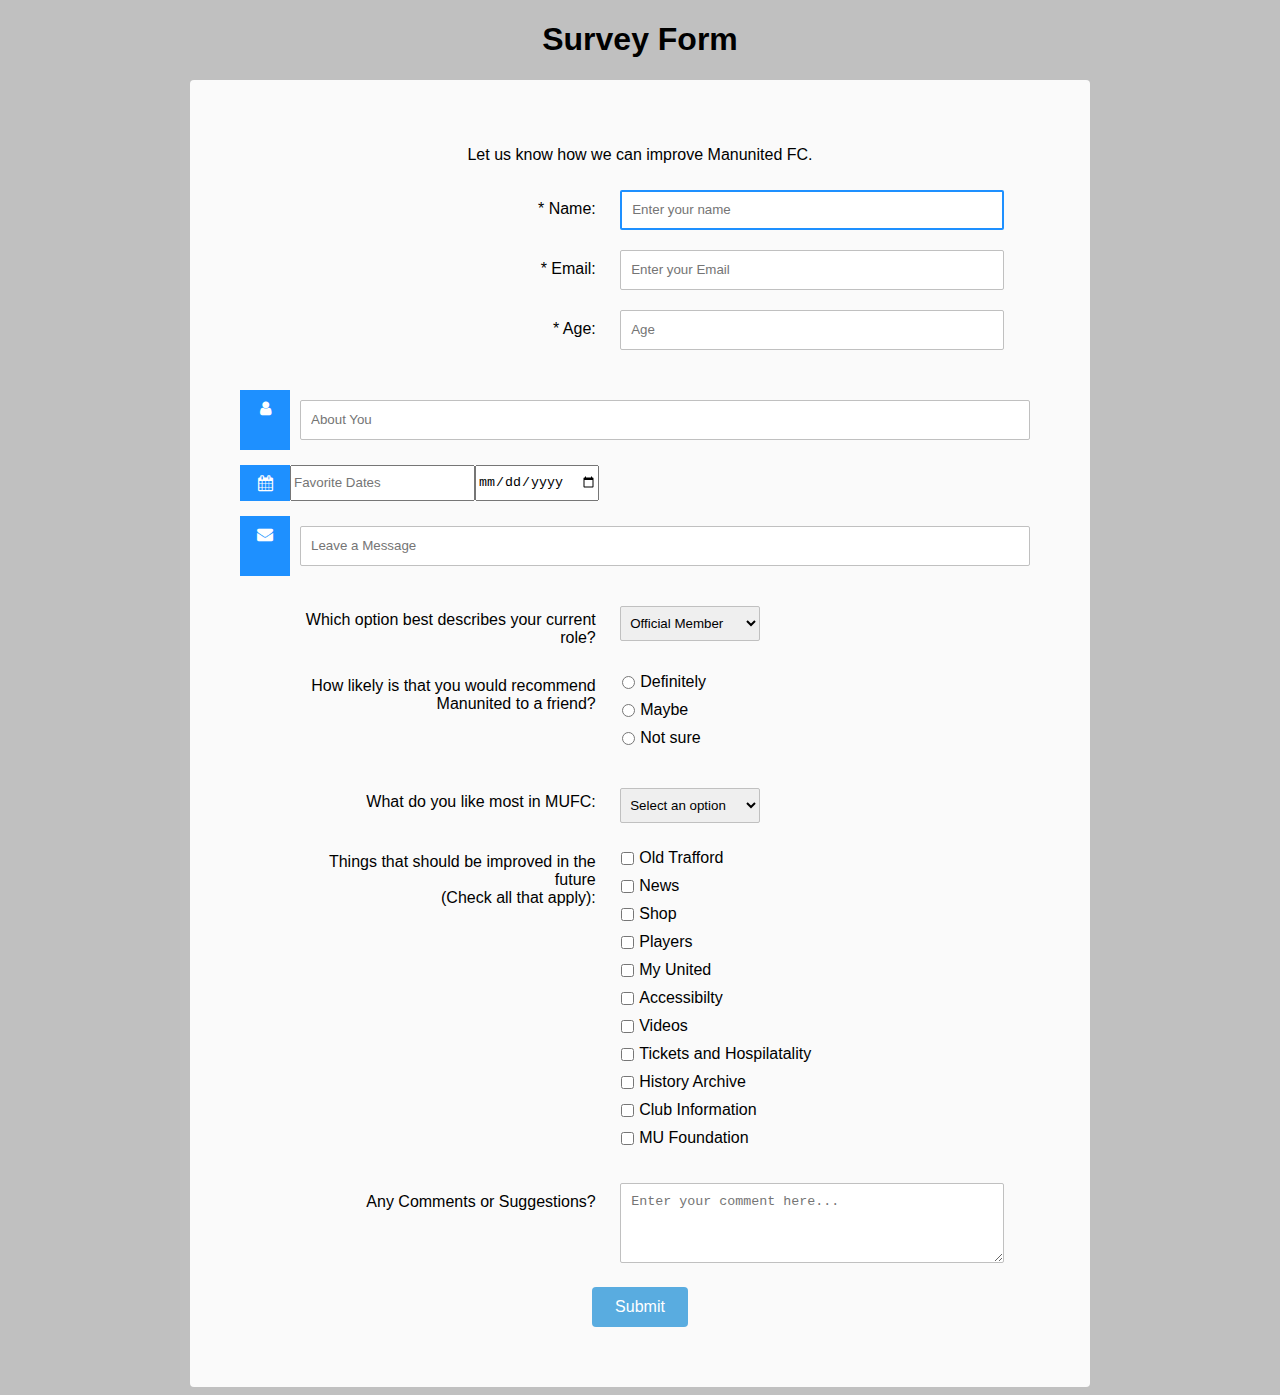
<file: view/surveyform.html>
<!DOCTYPE html>
<html>
<html lang="en">
<head>
<meta charset="UTF-8">
<meta name ="viewport" content="width=device-width,initial-scale=1.0">
<title>Survey Form |By Karo </title>
<link rel="stylesheet" href="../public/stylesheet/surveyform.css">
</head><h1 id="title">Survey Form</h1>
<div id="form-outer">
  <p id="description">Let us know how we can improve Manunited FC.
  </p>
    <form id="survey-form" method="GET" action="https://crossorigin.me/https://freecodecamp.com">
     <div class="rowTab">
      <div class="labels">
        <label id="name-label" for="name">* 
       Name: </label>
      </div>
      <meta name="viewport" content="width=device-width, initial-scale=1">

<link rel="stylesheet" href="https://cdnjs.cloudflare.com/ajax/libs/font-awesome/4.7.0/css/font-awesome.min.css">

<form action="/action_page.php" style="max-width:500px;margin:auto">
  

      <div class="rightTab">
        <input autofocus type="text" name="name" id="name" class="input-field" placeholder="Enter your name" required>
      </div>
    </div>
    <div class="rowTab">
      <div class="labels">
        <label id="email-label" for="email">* Email: </label>
      </div>
      <div class="rightTab">
        <input type="email" name="email" id="email" class="input-field" required placeholder="Enter your Email">
      </div>
    </div>
    <div class="rowTab">
      <div class="labels">
        <label id="number-label" for="age"> * Age: </label>
      </div>
      <div class="rightTab">
        <input type="number" name="age" id="number" min="1" max="125" class="input-field" placeholder="Age">
      </div>
    </div>
<div class="rowTab">
      <div class="labels">
        
      </div>
        <label id="name-label" for="name">
  <div class="input-container">
    <i class="fa fa-user icon"></i>
    <input class="input-field" type="text" placeholder="About You" name="name">
  </div>

  <div class="input-container">
    <i class="fa fa-calendar icon"></i>
    <input type="number" name="age"     placeholder="Favorite Dates">
           <form action="/action_page.php">
   <input type="date" name="bday">
    
  
</form>
  </div>
        
  
  <div class="input-container">
    <i class="fa fa-envelope icon"></i>
    <input class="input-field" type="text" placeholder="Leave a Message" name=" email">
  </div>
          
  </form>
</body>
</html>



    <div class="rowTab">
      <div class="labels">
        <label for="currentPos">Which option best describes your current role?</label>
      </div>
      
      <div class="rightTab">
        <select id="dropdown" name="currentPos" class="dropdown">
      <option disabled value>Select an option</option>
      <option
      
          <option  value="Official Member">Official Member</option>
      <option value="Fan">Fan </option>
      <option    value="Partner">Partner</option> 
      <option value="preferNo">Prefer not to say</option>
      <option value="other">Other</option>
    </select>
      </div>
    </div>
    <div class="rowTab">
      <div class="labels">
        <label for="userRating">How likely is that you would recommend Manunited to a friend?</label>
      </div>
      <div class="rightTab">
        <ul style="list-style: none;">
          <li class="radio"><label>Definitely<input name="radio-buttons" value="1"  type="radio" class="userRatings" ></label></li>
          <li class="radio"><label>Maybe<input name="radio-buttons" value="2"  type="radio" class="userRatings" ></label></li>
          <li class="radio"><label>Not sure<input name="radio-buttons" value="3"  type="radio" class="userRatings" ></label></li>
        </ul>
      </div>
    </div>
    <div class="rowTab">
      <div class="labels">
        <label for="most-like">What do you like most in MUFC: </label>
      </div>
      <div class="rightTab">
        <select id="most-like" name="mostLike" class="dropdown">
      <option disabled selected value>Select an option</option>
      <option value="challenges">Challenges</option>
      <option value="Matches">Matches</option>
    <option value="Fans">Fans Community</option>
      <option value="Team Spirit">Team Spirit</option>
    </select>
      </div>
    </div>
    <div class="rowTab">
      <div class="labels">
        <label for="preferences">Things that should be improved in the future<br>(Check all that apply): </label>
      </div>
      <div class="rightTab">
        <ul id="preferences" style="list-style: none;">
          <li class="checkbox"><label><input name="prefer" value="1" type="checkbox" class="userRatings">Old Trafford</label></li>
          <li class="checkbox"><input name="prefer" value="2" type="checkbox" class="userRatings">News</li>
          <li class="checkbox"><label><input name="prefer" value="3" type="checkbox" class="userRatings">Shop</label></li>
          <li class="checkbox"><label><input name="prefer" value="4" type="checkbox" class="userRatings">Players</label></li>
          <li class="checkbox"><label><input name="prefer" value="5" type="checkbox" class="userRatings">My United</label></li>
          <li class="checkbox"><label><input name="prefer" value="6" type="checkbox" class="userRatings">Accessibilty</label></li>
          <li class="checkbox"><label><input name="prefer" value="7" type="checkbox" class="userRatings">Videos</label></li>
          <li class="checkbox"><label><input name="prefer" value="8" type="checkbox" class="userRatings">Tickets and Hospilatality</label></li>
          <li class="checkbox"><label><input name="prefer" value="9" type="checkbox" class="userRatings">History Archive</label></li>
          <li class="checkbox"><label><input name="prefer" value="10" type="checkbox" class="userRatings">Club Information</label></li>
          <li class="checkbox"><label><input name="prefer" value="10" type="checkbox" class="userRatings">MU Foundation</label></li>
        </ul>
      </div>
    </div>
    <div class="rowTab">
      <div class="labels">
        <label for="comments">Any Comments or Suggestions?</label>
      </div>
      
      <div class="rightTab">
        <textarea id="comments" class="input-field" style="height:80px;resize:vertical;" name="comment" placeholder="Enter your comment here..."></textarea>
      </div>
    </div>
    <button id="submit" type="submit">Submit</button>
  </form>
</div>
</file>
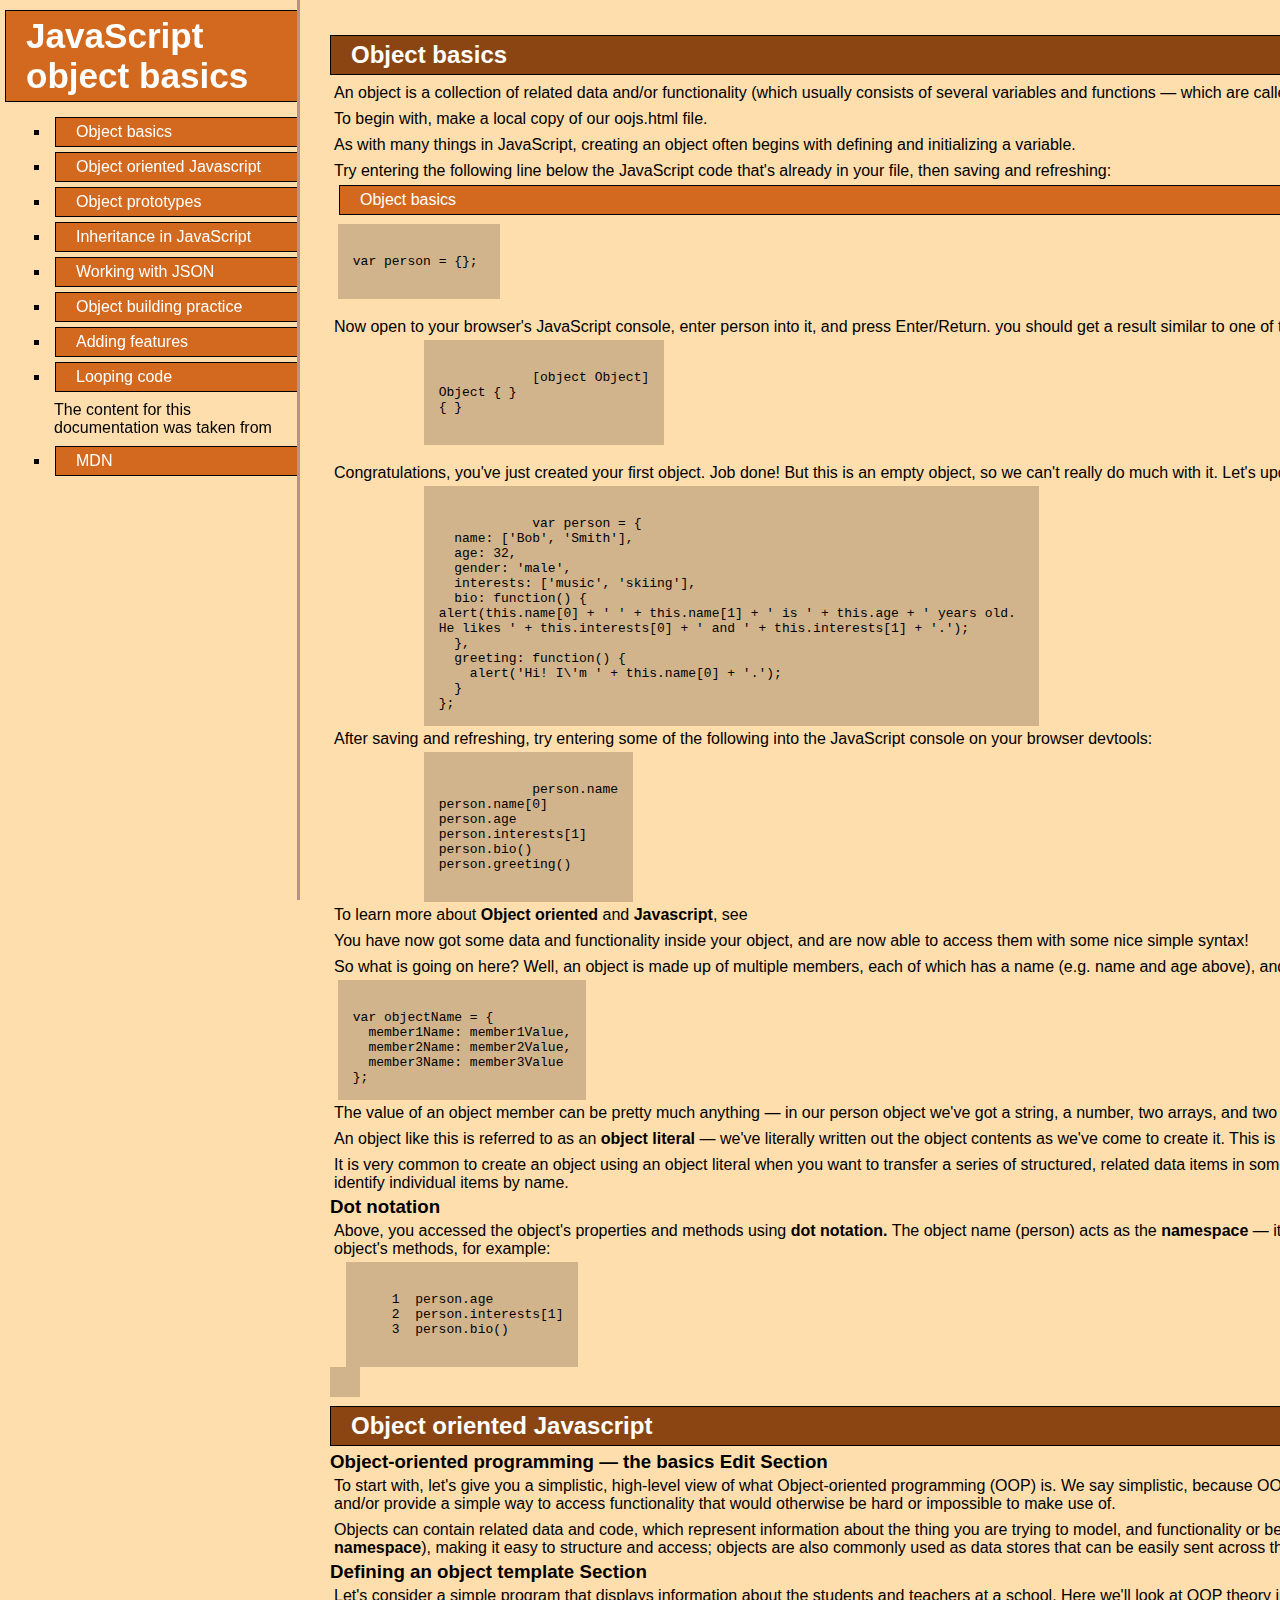
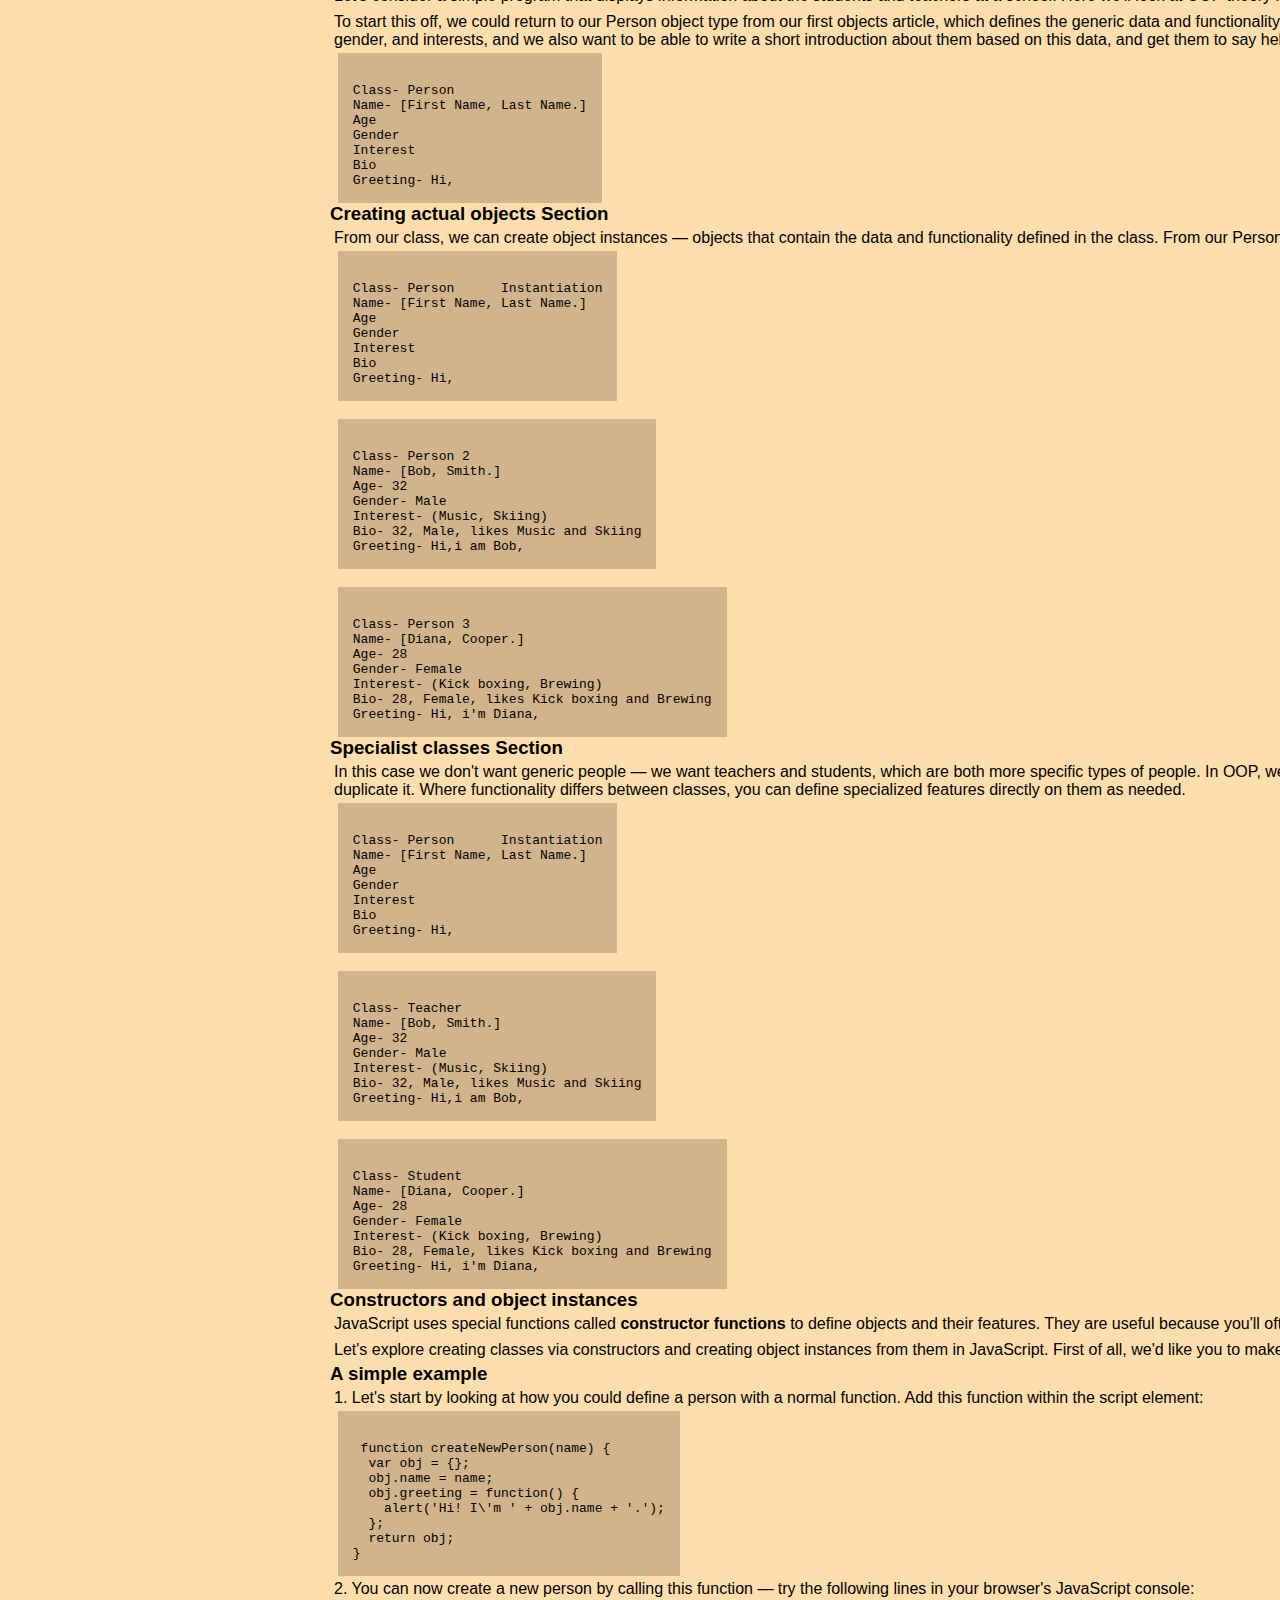
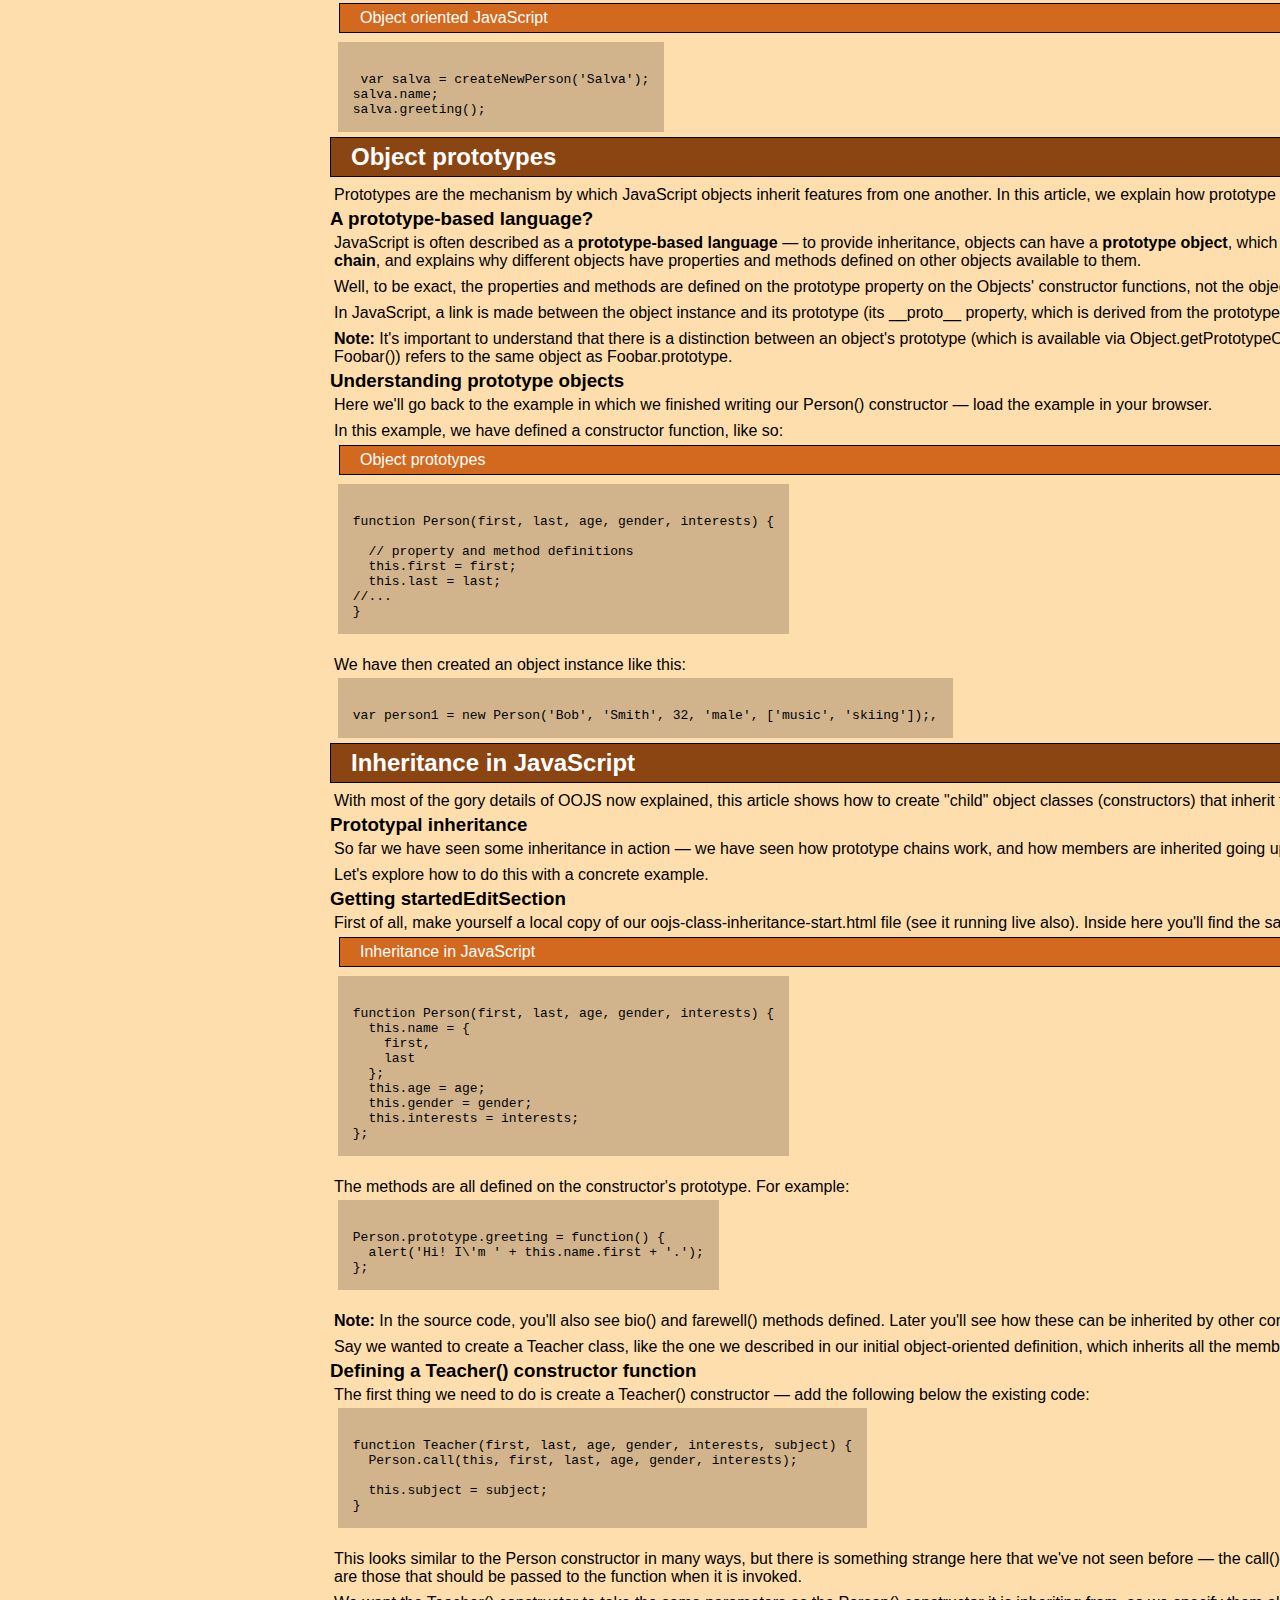
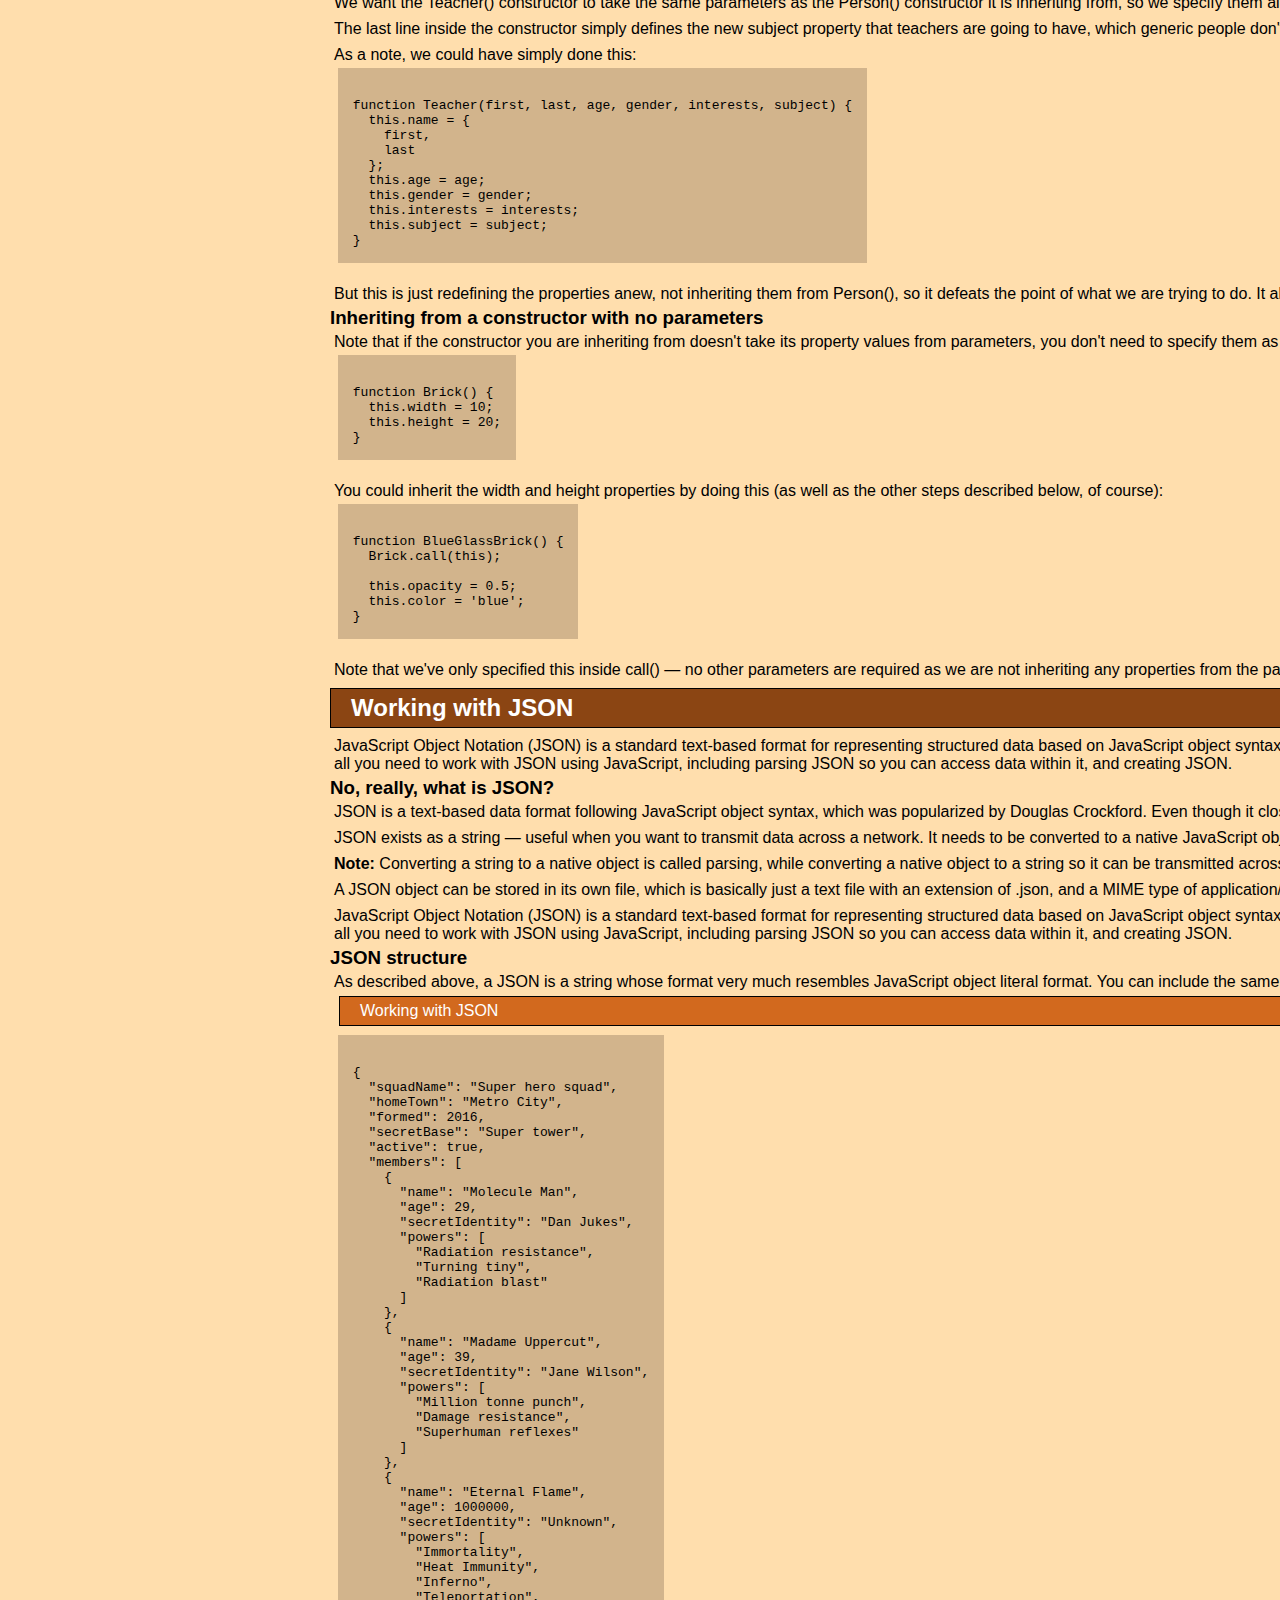
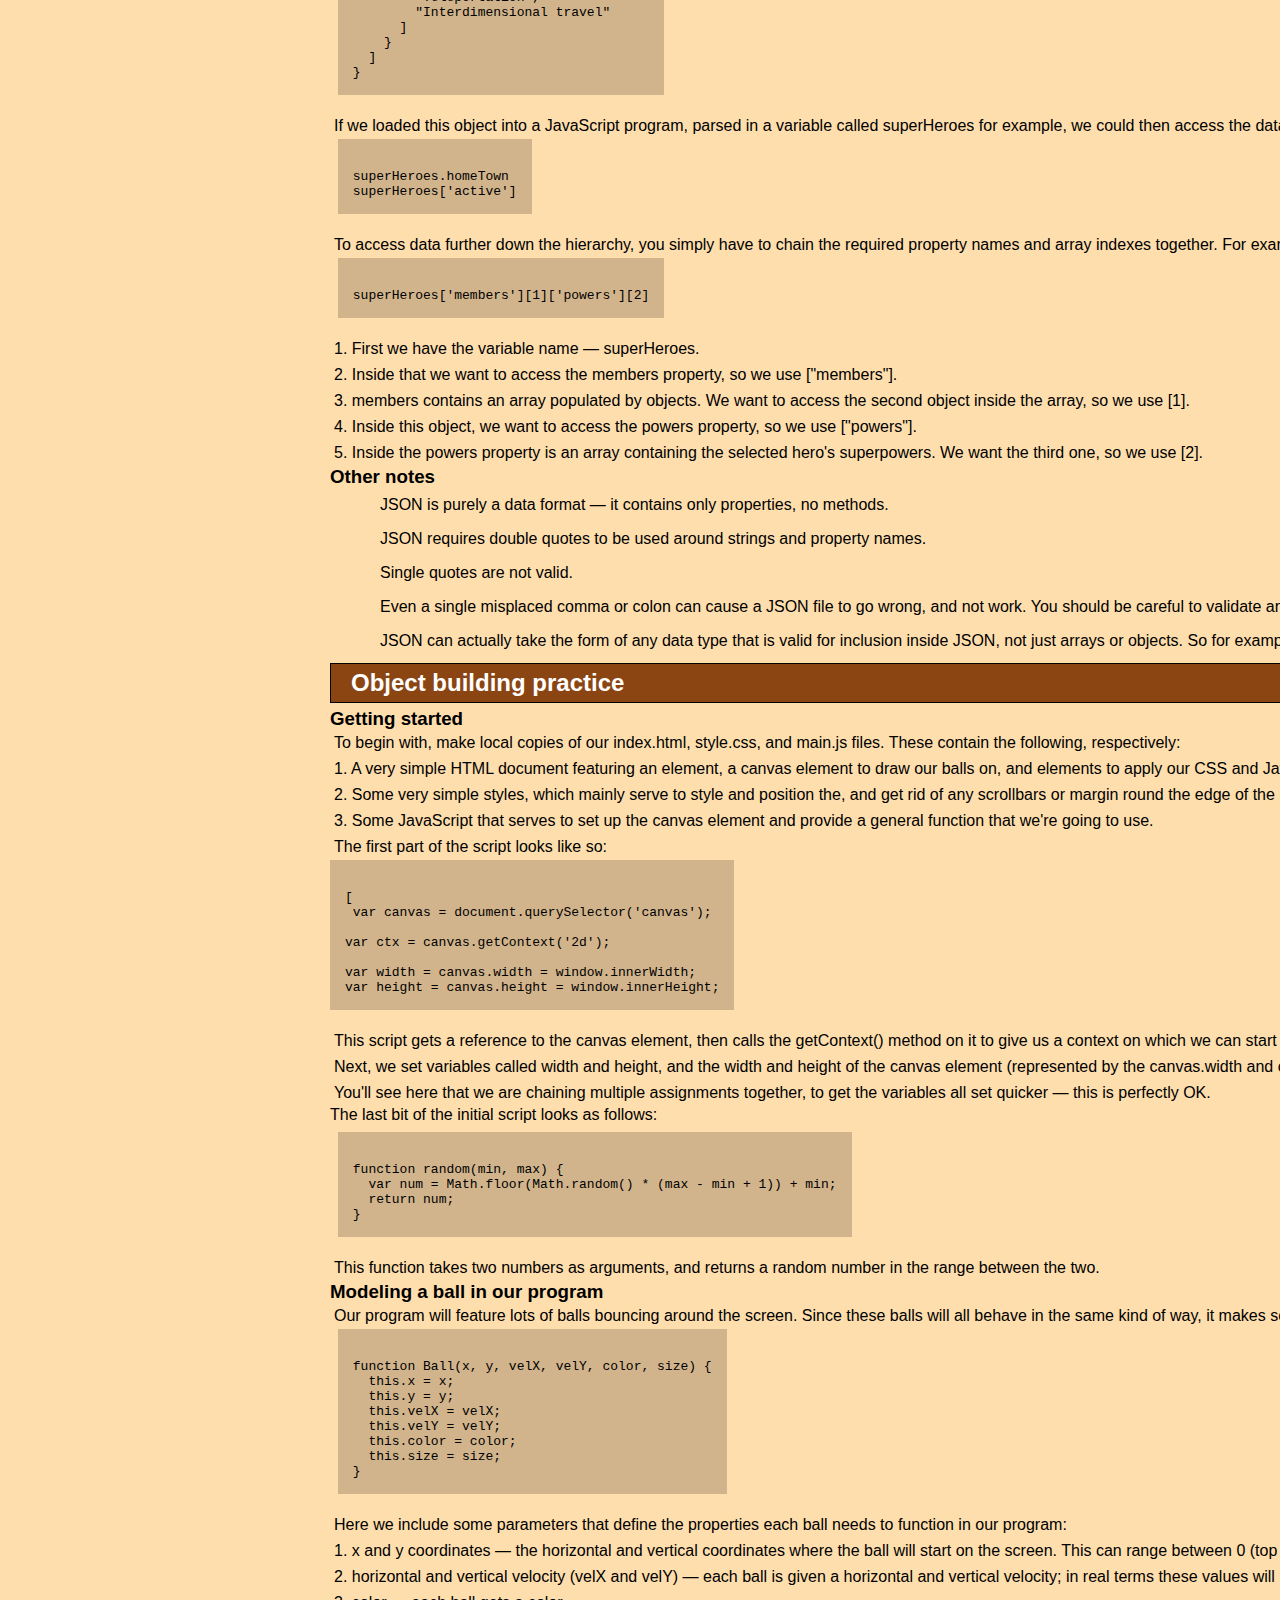
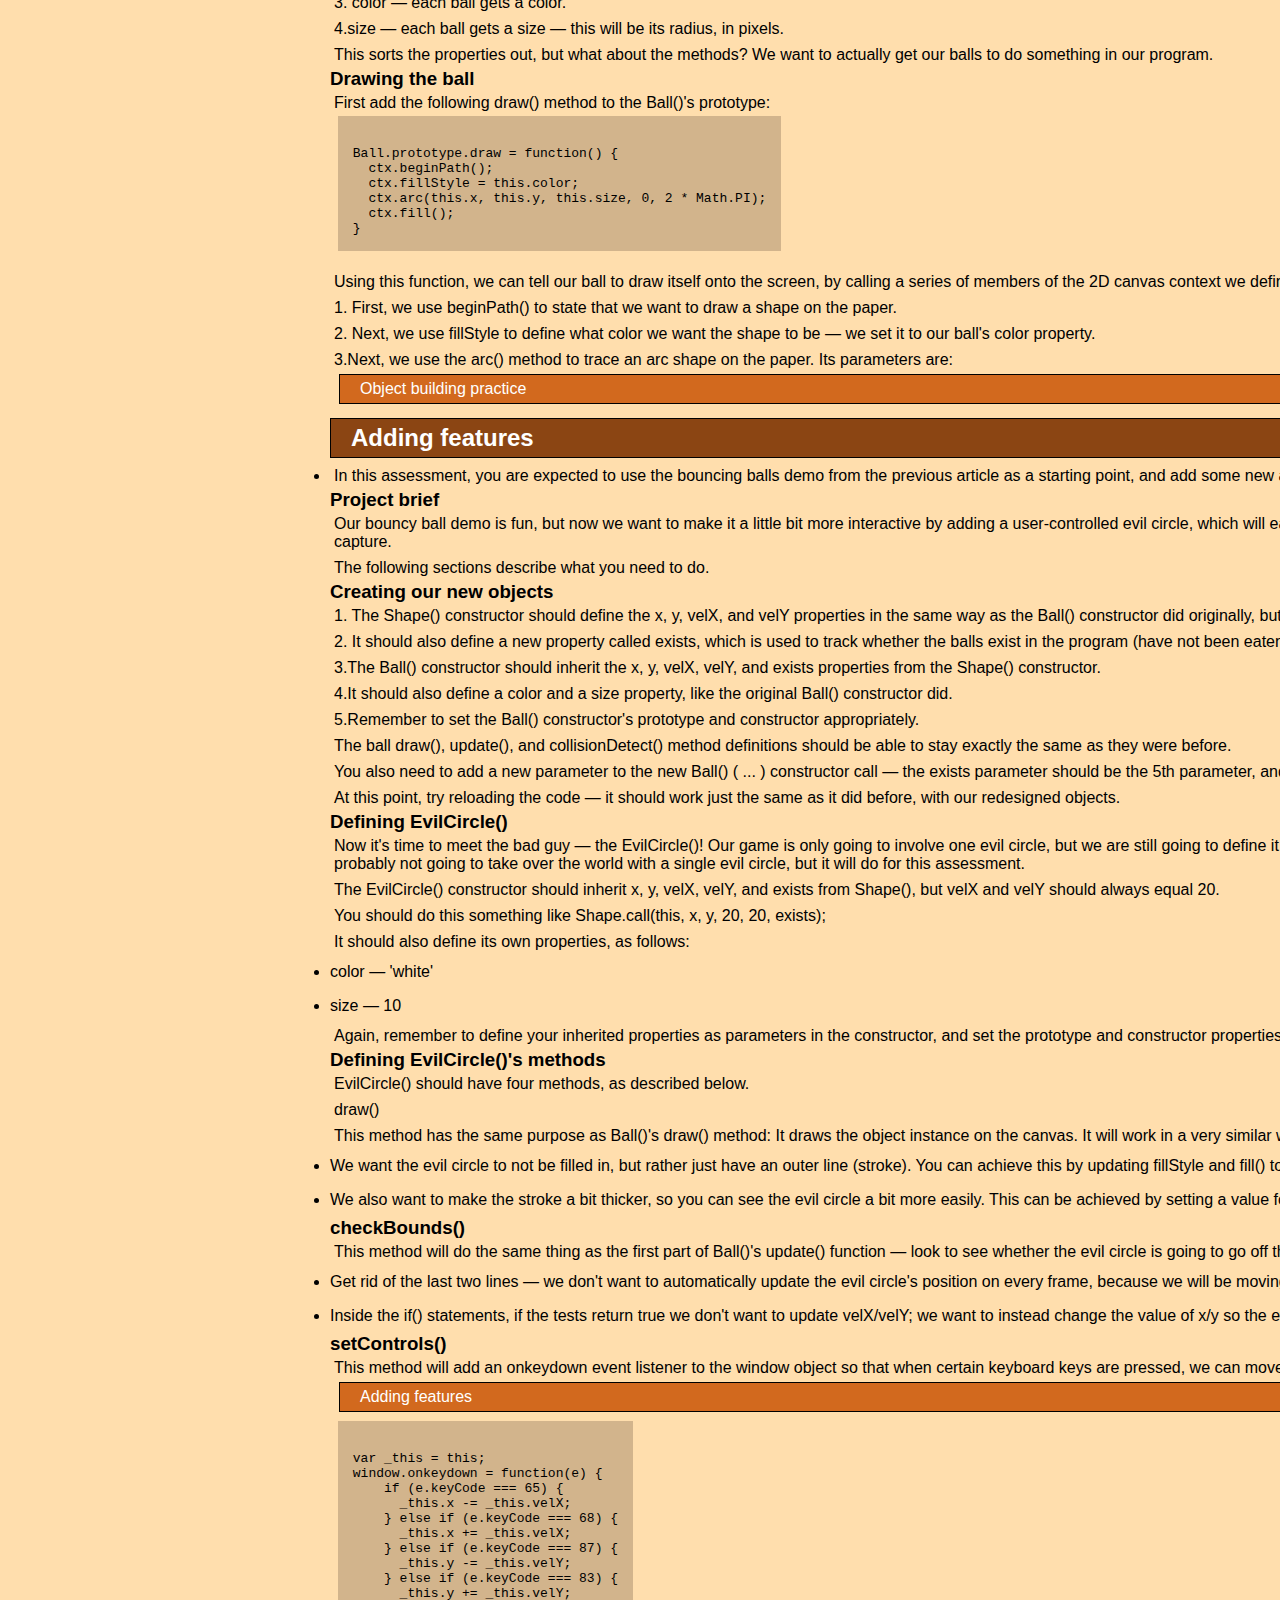
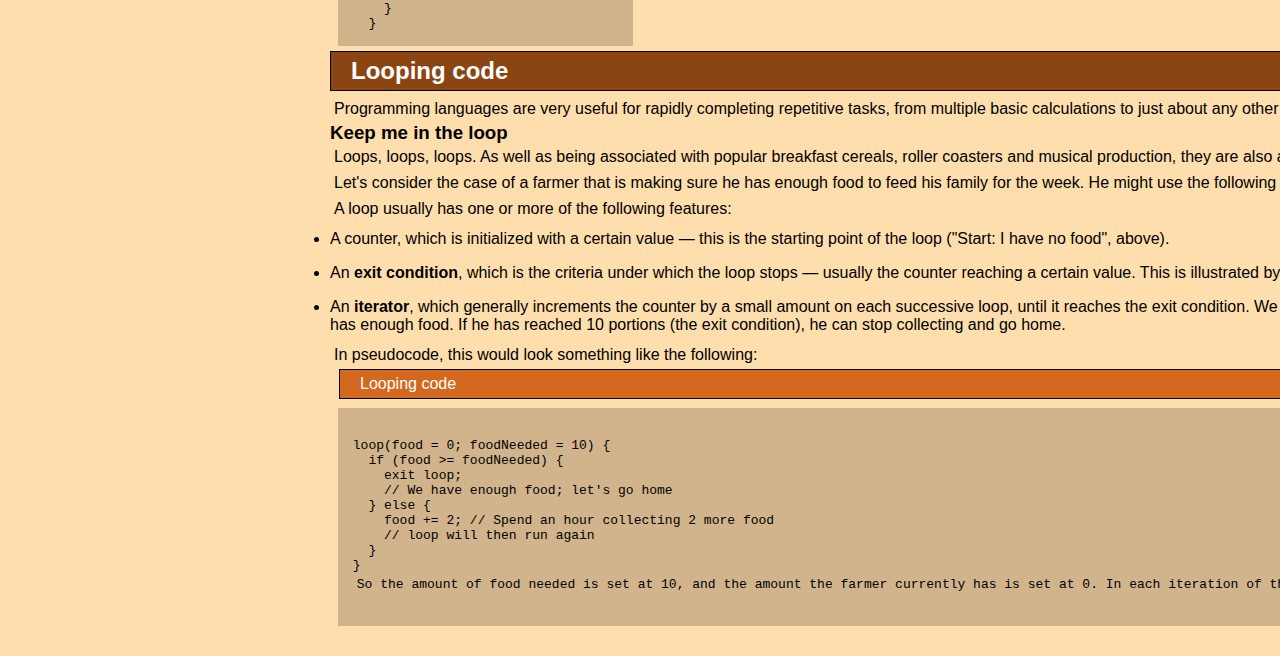
<file: view/technicaldocument.html>
<!DOCTYPE html>
<html>
<html lang="en">
<head>
<meta charset="UTF-8">
<meta name ="viewport" content="width=device-width,initial-scale=1.0">
<title>Technical Documention page |By Karo </title>
<link rel="stylesheet" href="../public/stylesheet/technicaldocument.css">
<script>var x = document.getElementsByClassName("current-date");
var i;
for (i = 0; i <x.length; i++) {
  x[i].innerHTML = new Date().toISOString().substr(0, 10);
}</script>
</head>

<div class="wrapper">
  <nav id="navbar" class="navbar">
    <header class="main-header">
      <h3><a href="#" class="home-link">JavaScript object basics</a></h3>
    </header>
    <ul class="navigation"> 

      
<li class="nav-item"><a href="#Object_basics" class="nav-link">Object basics</a></li>

      
<li class="nav-item"><a href="#Object_oriented_JavaScript" class="nav-link">
Object oriented Javascript</a></li>

      
<li class="nav-item"><a href="#Object_prototypes" class="nav-link">Object prototypes</a></li>

      
<li class="nav-item"><a href="#Inheritance_in_JavaScript"
 class="nav-link">Inheritance in JavaScript
</a></li>

      
<li class="nav-item"><a href="#Working_with_JSON" class="nav-link">Working with JSON</a></li>
      
      
<li class="nav-item"><a href="#Object_building_practice" class="nav-link">Object building practice</a></li>
      
      
<li class="nav-item"><a href="#Adding_features" class="nav-link">Adding features</a></li>
      
      
<li class="nav-item"><a href="#Looping_code" class="nav-link">Looping code</a></li>
      
        <footer>
 <p>The content for this documentation was taken from 
<li class="nav-item"><a href="https://developer.mozilla.org/en-US/docs/Learn/JavaScript/Objects/Basics" target="_blank"><class="nav-link">MDN</a></li></p>
</footer>
    </ul>
  </nav>
  
  
<main id="main-doc" class="main-doc">
<section class="main-section" id="Object_basics">
<header>
<h2>Object basics</h2>
</header>
<p>An object is a collection of related data and/or functionality 
(which usually consists of several variables and functions — 
which are called properties and methods when they are inside objects.) 
Let's work through an example to understand what they look like.</p>

<p>To begin with, make a local copy of our oojs.html file.</p> 
 <p> As with many things in JavaScript, creating an object often begins with defining 
and initializing a variable.</p> 
  <p>Try entering the following line below the JavaScript code 
    that's already in your file, then saving and refreshing:<a href="#Object_basics">Object basics</a></p>
      
 <pre>
 <code>
var person = {}; 
            </code>
          </pre>
      <p>Now open to your browser's JavaScript console, enter person into it, 
and press Enter/Return. 
you should get a result similar to one of the below lines:</p>
      <pre>
            <code>
            [object Object]
Object { }
{ }
 </code>
          </pre>
        
     <p>Congratulations, you've just created your first object. Job done! But this is an empty object, so we can't really do much with it. Let's update the JavaScript object in our file to look like this:</p>
         <pre>
            <code>
            var person = {
  name: ['Bob', 'Smith'],
  age: 32,
  gender: 'male',
  interests: ['music', 'skiing'],
  bio: function() {
alert(this.name[0] + ' ' + this.name[1] + ' is ' + this.age + ' years old. 
He likes ' + this.interests[0] + ' and ' + this.interests[1] + '.');
  },
  greeting: function() {
    alert('Hi! I\'m ' + this.name[0] + '.');
  }
};
</code>
</pre>
        <p>After saving and refreshing, try entering some of the following into the JavaScript console on your browser devtools:</p>
      <pre>
            <code>
            person.name
person.name[0]
person.age
person.interests[1]
person.bio()
person.greeting()
 </code>
</pre>           
            
<p>To learn more about <strong>Object oriented</strong> and <strong> Javascript</strong>, see </p>
      
      <p>You have now got some data and functionality inside your object, and are now able to access them with some nice simple syntax!</p>
      <p>So what is going on here? 
Well, an object is made up of multiple members, each of which has a name 
(e.g. name and age above), and a value (e.g. ['Bob', 'Smith'] and 32). 
Each name/value pair must be separated by a comma, 
and the name and value in each case are separated by a colon. 
        The syntax always follows this pattern:</p>
 
      <pre>
 <code>
var objectName = {
  member1Name: member1Value,
  member2Name: member2Value,
  member3Name: member3Value
};
</code>
</pre>
      
<p>The value of an object member can be pretty much anything — 
in our person object we've got a string, a number, two arrays, and two functions. 
The first four items are data items, and are referred to as the object's <strong>properties.</strong>
The last two items are functions that allow the object to do something with that data, 
and are referred to as the object's <strong>methods.</strong></p>

<p>An object like this is referred to as an <strong>object literal </strong>— 
we've literally written out the object contents as we've come to create it. 
This is in contrast to objects instantiated from classes, which we'll look at later on.</p>

<p>It is very common to create an object using an 
object literal when you want to transfer a series of structured, 
related data items in some manner, for example sending a request to the server to be put 
into a database. Sending a single object is much more efficient than sending several items 
individually, and it is easier to work with than an array, 
when you want to identify individual items by name.</p>
      
      
<h3>Dot notation</h3>
<p>Above, you accessed the object's properties and methods using <strong>dot notation.</strong> 
The object name (person) acts as the <strong>namespace</strong> — 
it must be entered first to access anything <strong>encapsulated</strong> inside the object.
 Next you write a dot, then the item you want to access — 
this can be the name of a simple property, an item of an array property, 
or a call to one of the object's methods, for example:</p>
     
  <pre>
  <code>
    1  person.age
    2  person.interests[1]
    3  person.bio()
 </pre>
 </code>
</section>
<section class="main-section" id="Object_oriented_JavaScript">
      <header>
        <h2>Object oriented Javascript</h2>
      </header>
      <h3>Object-oriented programming — the basics Edit Section</h3>
<p>
To start with, let's give you a simplistic, 
high-level view of what Object-oriented programming (OOP) is. 
We say simplistic, because OOP can quickly get very complicated, 
and giving it a full treatment now would probably confuse more than help. 
The basic idea of OOP is that we use objects to model real world things that we want to 
represent inside our programs, and/or provide a simple way to access functionality 
that would otherwise be hard or impossible to make use of.</p>

<p>Objects can contain related data and code, which represent information about 
the thing you are trying to model, and functionality or behavior that you want it to have. 
Object data (and often, functions too) can be stored neatly 
(the official word is <strong>encapsulated</strong>) 
inside an object package (which can be given a specific name to refer to, 
which is sometimes called a <strong>namespace</strong>), making it easy to structure and access; 
objects are also commonly used as data stores that can be easily sent across the network.</p>
      
<h3>Defining an object template Section</h3><p>Let's consider a simple program that displays information about the students and 
teachers at a school. Here we'll look at OOP theory in general, 
not in the context of any specific programming language.</p>

<p>To start this off, we could return to our Person object type from our first objects article, 
which defines the generic data and functionality of a person. 
There are lots of things you could know about a person 
(their address, height, shoe size, DNA profile, passport number, significant personality traits ...)
but in this case we are only interested in showing their name, age, gender, 
and interests, and we also want to be able to write a short introduction about them based 
on this data, and get them to say hello. This is known as <strong>abstraction</strong>— 
creating a simple model of a more complex thing, which represents its most important 
aspects in a way that is easy to work with for our program's purposes.</p>
      
 <pre>
 <code>
Class- Person
Name- [First Name, Last Name.]
Age
Gender
Interest
Bio
Greeting- Hi,
</code>
</pre>
      
      <h3>Creating actual objects Section</h3>
<p>From our class, we can create object instances — objects that contain the data and functionality defined in the class. 
From our Person class, we can now create some actual people:</p>
      
 <pre>
 <code>
Class- Person      Instantiation
Name- [First Name, Last Name.]
Age
Gender
Interest
Bio
Greeting- Hi,
</code>
</pre>
  <br>    
      
 <pre>
 <code>
Class- Person 2
Name- [Bob, Smith.]
Age- 32
Gender- Male
Interest- (Music, Skiing)
Bio- 32, Male, likes Music and Skiing
Greeting- Hi,i am Bob,
</code>
</pre>
<br> 
 
      
 <pre>
 <code>
Class- Person 3
Name- [Diana, Cooper.]
Age- 28
Gender- Female
Interest- (Kick boxing, Brewing)
Bio- 28, Female, likes Kick boxing and Brewing
Greeting- Hi, i'm Diana,
</code>
</pre>
      
<h3>Specialist classes Section</h3>
<p>In this case we don't want generic people — we want teachers and students, which are both more specific types of people. 
In OOP, we can create new classes based on other classes — these new <strong>child classes </strong>can be made to<strong>inherit</strong>the data and code features of their<strong> parent class</strong>, 
so you can reuse functionality common to all the object types rather than having to duplicate it.  
Where functionality differs between classes, 
you can define specialized features directly on them as needed.</p>
      
      
<pre>
 <code>
Class- Person      Instantiation
Name- [First Name, Last Name.]
Age
Gender
Interest
Bio
Greeting- Hi,
</code>
</pre>
<br>    
      
 <pre>
 <code>
Class- Teacher
Name- [Bob, Smith.]
Age- 32
Gender- Male
Interest- (Music, Skiing)
Bio- 32, Male, likes Music and Skiing
Greeting- Hi,i am Bob,
</code>
</pre>
<br> 
 
 <pre>
 <code>
Class- Student
Name- [Diana, Cooper.]
Age- 28
Gender- Female
Interest- (Kick boxing, Brewing)
Bio- 28, Female, likes Kick boxing and Brewing
Greeting- Hi, i'm Diana,
</code>
</pre>
      <h3>Constructors and object instances</h3>
<p>JavaScript uses special functions called <strong>constructor functions</strong> to define objects and their features. 
They are useful because you'll often come across situations in which you don't know 
how many objects you will be creating; 
constructors provide the means to create as many objects as you need in an effective way,
 attaching data and functions to them as required.</p>

<p>Let's explore creating classes via constructors and creating object instances from them 
in JavaScript. First of all, we'd like you to make a new local copy of the oojs.html file 
we saw in our first Objects article.</p>
      
 <h3>A simple example</h3>
<p> 1. Let's start by looking at how you could define a person with a normal function. 
Add this function within the script element:</p>
      
<pre>
 <code>
 function createNewPerson(name) {
  var obj = {};
  obj.name = name;
  obj.greeting = function() {
    alert('Hi! I\'m ' + obj.name + '.');
  };
  return obj;
}
</code>
</pre>      
      
  <p> 2. You can now create a new person by calling this function — 
try the following lines in your browser's JavaScript console: <a href="#Object_oriented_JavaScript">Object oriented JavaScript</a></p>
      
<pre>
 <code>
 var salva = createNewPerson('Salva');
salva.name;
salva.greeting();
</code>
</pre> 
 </section>      
<section class="main-section" id="Object_prototypes">
      <header>
        <h2>Object prototypes</h2>
      </header>
      <p>Prototypes are the mechanism by which JavaScript objects inherit features
 from one another. In this article, we explain how prototype chains work and look at 
how the prototype property can be used to add methods to existing constructors.</p>

<h3>A prototype-based language?</h3>
<p>JavaScript is often described as a<strong> prototype-based language </strong>— 
to provide inheritance, objects can have a<strong> prototype object</strong>, 
which acts as a template object that it inherits methods and properties from. 
An object's prototype object may also have a prototype object, 
which it inherits methods and properties from, and so on. 
This is often referred to as a<strong> prototype chain</strong>, 
and explains why different objects have properties and methods defined 
on other objects available to them.</p>

<p>Well, to be exact, the properties and methods are defined on the prototype property on the 
Objects' constructor functions, not the object instances themselves.</p>

<p>In JavaScript, a link is made between the object instance and its prototype 
(its __proto__ property, which is derived from the prototype property on the constructor)
 and the properties and methods are found by walking up the chain of prototypes.</p>

<p><strong>Note:</strong> It's important to understand that there is a distinction between an 
object's prototype (which is available via Object.getPrototypeOf(obj), 
or via the deprecated __proto__ property) 
and the prototype property on constructor functions. 
The former is the property on each instance, and the latter is the property on the constructor. 
That is, Object.getPrototypeOf(new Foobar()) refers to the same object as Foobar.prototype.</p>
     
     <h3>Understanding prototype objects</h3>
<p>Here we'll go back to the example in which we finished writing our Person() 
constructor — load the example in your browser.</p>

<p>In this example, we have defined a constructor function, like so: <a href="#Object_prototypes">Object prototypes</a></p>


<pre>
 <code>
function Person(first, last, age, gender, interests) {
  
  // property and method definitions
  this.first = first;
  this.last = last;
//...
}
</code>
</pre>
  <br>    
     
<p>We have then created an object instance like this:</p>
 <pre>
 <code>
var person1 = new Person('Bob', 'Smith', 32, 'male', ['music', 'skiing']);,
</code>
</pre>
</section>   
<section class="main-section" id="Inheritance_in_JavaScript">
      <header>
        <h2>Inheritance in JavaScript</h2>
      </header>
      <p>With most of the gory details of OOJS now explained, this article shows how to create "child" object classes 
(constructors) that inherit features from their "parent" classes. 
In addition, we present some advice on when and where you might use OOJS, 
and look at how classes are dealt with in modern ECMAScript syntax.</p>

<h3>Prototypal inheritance</h3>
<p>So far we have seen some inheritance in action — 
we have seen how prototype chains work, and how members are inherited going up a chain. 
But mostly this has involved built-in browser functions. 
How do we create an object in JavaScript that inherits from another object?</p>

<p>Let's explore how to do this with a concrete example.</p>

<h3>Getting startedEditSection</h3>
<p>First of all, make yourself a local copy of our oojs-class-inheritance-start.html file 
(see it running live also). Inside here you'll find the same Person() 
constructor example that we've been using all the way through the module, 
with a slight difference — we've defined only the properties inside the constructor: <a href="#Inheritance_in_JavaScript">Inheritance in JavaScript</a></p>

<pre>
 <code>
function Person(first, last, age, gender, interests) {
  this.name = {
    first,
    last
  };
  this.age = age;
  this.gender = gender;
  this.interests = interests;
};
</code>
</pre>
  <br>    
     
<p>The methods are all defined on the constructor's prototype. For example:</p>
 <pre>
 <code>
Person.prototype.greeting = function() {
  alert('Hi! I\'m ' + this.name.first + '.');
};
</code>
</pre>
<br>
       
<p><strong>Note:</strong> In the source code, you'll also see bio() and farewell() 
methods defined. 
Later you'll see how these can be inherited by other constructors.</p>

<p>Say we wanted to create a Teacher class, 
like the one we described in our initial object-oriented definition, 
which inherits all the members from Person, but also includes:</p>
       
       <h3>Defining a Teacher() constructor function</h3>
<p>The first thing we need to do is create a Teacher() constructor — 
add the following below the existing code:</p>


<pre>
 <code>
function Teacher(first, last, age, gender, interests, subject) {
  Person.call(this, first, last, age, gender, interests);

  this.subject = subject;
}
</code>
</pre>
  <br> 
    
<p>This looks similar to the Person constructor in many ways, 
but there is something strange here that we've not seen before — 
the call() function. This function basically allows you to call a function defined somewhere else, 
but in the current context. The first parameter specifies the value of this that you want to use 
when running the function, and the other parameters are those that should be passed to 
the function when it is invoked.</p>

<p>We want the Teacher() constructor to take the same parameters as the Person() 
constructor it is inheriting from, so we specify them all as parameters in the call() invocation.</p>

<p>The last line inside the constructor simply defines the new subject property that teachers are 
going to have, which generic people don't have.</p>

<p>As a note, we could have simply done this:</p>
     <pre>
 <code>
function Teacher(first, last, age, gender, interests, subject) {
  this.name = {
    first,
    last
  };
  this.age = age;
  this.gender = gender;
  this.interests = interests;
  this.subject = subject;
}
</code>
</pre>
  <br>   
    
       
       <p>But this is just redefining the properties anew, not inheriting them from Person(), 
so it defeats the point of what we are trying to do. It also takes more lines of code.</p>

<h3>Inheriting from a constructor with no parameters</h3>

<p>Note that if the constructor you are inheriting from doesn't take its property values from 
parameters, you don't need to specify them as additional arguments in call(). 
So, for example,  if you had something really simple like this:</p>

<pre>
 <code>
function Brick() {
  this.width = 10;
  this.height = 20;
}
</code>
</pre>
  <br>    
     
<p>You could inherit the width and height properties by doing this
 (as well as the other steps described below, of course):</p>
 <pre>
 <code>
function BlueGlassBrick() {
  Brick.call(this);

  this.opacity = 0.5;
  this.color = 'blue';
}
</code>
</pre>
<br> 
 <p>Note that we've only specified this inside call() — 
no other parameters are required as we are not inheriting any properties from the 
parent that are set via parameters.</p>
      
<section class="main-section" id="Working_with_JSON">
      <header>
        <h2>Working with JSON</h2>
      </header>
      <p>JavaScript Object Notation (JSON) is a standard text-based format for 
representing structured data based on JavaScript object syntax. 
It is commonly used for transmitting data in web applications 
(e.g., sending some data from the server to the client, so it can be displayed on a web page, 
or vice versa). You'll come across it quite often, so in this article we give you 
all you need to work with JSON using JavaScript, including parsing JSON 
so you can access data within it, and creating JSON.</p>

<h3>No, really, what is JSON?</h3>

<p>JSON is a text-based data format following JavaScript object syntax, 
which was popularized by Douglas Crockford. 
Even though it closely resembles JavaScript object literal syntax, 
it can be used independently from JavaScript, 
and many programming environments feature the ability to read (parse) and generate JSON.</p>

<p>JSON exists as a string — useful when you want to transmit data across a network.
 It needs to be converted to a native JavaScript object when you want to access the data. 
This is not a big issue —  JavaScript provides a global JSON object that 
has methods available for converting between the two.</p>

<p><strong>Note: </strong>Converting a string to a native object is called parsing, 
while converting a native object to a string so it can be transmitted across the network 
is called stringification.</p>

<p>A JSON object can be stored in its own file, which is basically just a text file 
with an extension of .json, and a MIME type of application/json.</p>
      <p>JavaScript Object Notation (JSON) is a standard text-based format for 
representing structured data based on JavaScript object syntax. 
It is commonly used for transmitting data in web applications 
(e.g., sending some data from the server to the client, so it can be displayed on a web page, 
or vice versa). You'll come across it quite often, so in this article we give you 
all you need to work with JSON using JavaScript, including parsing JSON 
so you can access data within it, and creating JSON.</p>

<h3>JSON structure</h3>

<p>As described above, a JSON is a string whose format very much resembles JavaScript object 
literal format. You can include the same basic data types inside JSON as you can in a
standard JavaScript object — strings, numbers, arrays, booleans, and other object literals. 
This allows you to construct a data hierarchy, like so: <a href="#Working_with_JSON">Working with JSON</a></p>

<pre>
 <code>
{
  "squadName": "Super hero squad",
  "homeTown": "Metro City",
  "formed": 2016,
  "secretBase": "Super tower",
  "active": true,
  "members": [
    {
      "name": "Molecule Man",
      "age": 29,
      "secretIdentity": "Dan Jukes",
      "powers": [
        "Radiation resistance",
        "Turning tiny",
        "Radiation blast"
      ]
    },
    {
      "name": "Madame Uppercut",
      "age": 39,
      "secretIdentity": "Jane Wilson",
      "powers": [
        "Million tonne punch",
        "Damage resistance",
        "Superhuman reflexes"
      ]
    },
    {
      "name": "Eternal Flame",
      "age": 1000000,
      "secretIdentity": "Unknown",
      "powers": [
        "Immortality",
        "Heat Immunity",
        "Inferno",
        "Teleportation",
        "Interdimensional travel"
      ]
    }
  ]
}
</code>
</pre>
  <br>    
        
        
<p>If we loaded this object into a JavaScript program, parsed in a variable called 
superHeroes for example, we could then access the data inside it using the same 
dot/bracket notation we looked at in the JavaScript object basics article. For example:</p>

<pre>
 <code>
superHeroes.homeTown
superHeroes['active']
</code>
</pre>
  <br>
        
        <p>To access data further down the hierarchy, you simply have to chain 
the required property names and array indexes together.  
For example, to access the third superpower of the second hero listed in the members list, 
you'd do this:</p>

<pre>
 <code>
superHeroes['members'][1]['powers'][2]
</code>
</pre>
  <br> 
  <p>1. First we have the variable name — superHeroes.</p>
<p>2. Inside that we want to access the members property, so we use ["members"].
<p>3. members contains an array populated by objects. We want to access the second object inside the array, so we use [1].</p>
<p>4. Inside this object, we want to access the powers property, so we use ["powers"].</p>
<p>5. Inside the powers property is an array containing the selected hero's superpowers. 
We want the third one, so we use [2].</p>  
        
        
<h3>Other notes</h3>
<p><ul>JSON is purely a data format — it contains only properties, no methods.</p></ul>
<p><ul>JSON requires double quotes to be used around strings and property names. </p></ul>
<p><ul>Single quotes are not valid.</p></ul>
<p><ul>Even a single misplaced comma or colon can cause a JSON file to go wrong, 
and not work. You should be careful to validate any data you are attempting to use 
(although computer-generated JSON is less likely to include errors, 
as long as the generator program is working correctly). 
You can validate JSON using an application like JSONLint.</p></ul>

<p><ul>JSON can actually take the form of any data type that is valid for inclusion inside JSON, 
not just arrays or objects. So for example, a single string or number would be a valid JSON object.
Unlike in JavaScript code in which object properties may be unquoted, in JSON, 
only quoted strings may be used as properties.</ul></p>
</section>
        
<section class="main-section" id="Object_building_practice">
<header>
<h2>Object building practice</h2>
</header>
      <h3>Getting started</h3>

<p>To begin with, make local copies of our index.html, style.css, and main.js files. 
These contain the following, respectively:</p>

<p>1. A very simple HTML document featuring an element, a canvas element to draw our balls on, and elements to apply our CSS and JavaScript to our HTML.</p>
<p>2. Some very simple styles, which mainly serve to style and position the, and get rid of any scrollbars or margin round the edge of the page (so that it looks nice and neat).</p>
<p>3. Some JavaScript that serves to set up the canvas element and provide a general function that we're going to use.</p>

<p>The first part of the script looks like so:</p>
          
<pre>
<code>
[
 var canvas = document.querySelector('canvas');

var ctx = canvas.getContext('2d');

var width = canvas.width = window.innerWidth;
var height = canvas.height = window.innerHeight;
</code>
</pre>
<br>   
          
          
<p>This script gets a reference to the canvas element, then calls the getContext() method on it to give us a context on which we can start to draw. The resulting variable (ctx) is the object that directly represents the drawing area of the canvas and allows us to draw 2D shapes on it.</p>

<p>Next, we set variables called width and height, and the width and height of the canvas element (represented by the canvas.width and canvas.height properties) to equal the width and height of the browser viewport (the area that the webpage appears on — this can be got from the Window.innerWidth and Window.innerHeight properties).</p>

<p>You'll see here that we are chaining multiple assignments together, to get the variables all set quicker — this is perfectly OK.</p>

The last bit of the initial script looks as follows:</p>
  
  <pre>
 <code>
function random(min, max) {
  var num = Math.floor(Math.random() * (max - min + 1)) + min;
  return num;
}
</code>
</pre>
<br> 
<p>This function takes two numbers as arguments, and returns a random number in the range between the two.</p>
  
<h3>Modeling a ball in our program</h3>
  <p>Our program will feature lots of balls bouncing around the screen. Since these balls will all behave in the same kind of way, it makes sense to represent them with an object. Let's start by adding the following constructor to the bottom of our code.</p>
  
  <pre>
 <code>
function Ball(x, y, velX, velY, color, size) {
  this.x = x;
  this.y = y;
  this.velX = velX;
  this.velY = velY;
  this.color = color;
  this.size = size;
}
</code>
</pre>
  <br> 
  
  <p>Here we include some parameters that define the properties each ball needs to function in our program:</p>

<p>1. x and y coordinates — the horizontal and vertical coordinates where the ball will start on the screen. This can range between 0 (top left hand corner) to the width and height of the browser viewport (bottom right hand corner).</p>
<p>2. horizontal and vertical velocity (velX and velY) — each ball is given a horizontal and vertical velocity; in real terms these values will be regularly added to the x/y coordinate values when we start to animate the balls, to move them by this much on each frame.</p>
<p>3. color — each ball gets a color.</p>
<p>4.size — each ball gets a size — this will be its radius, in pixels.</p>

<p>This sorts the properties out, but what about the methods? We want to actually get our balls to do something in our program.</p>
  
  <h3>Drawing the ball</h3>

<p>First add the following draw() method to the Ball()'s prototype:</p>
  
  <pre>
 <code>
Ball.prototype.draw = function() {
  ctx.beginPath();
  ctx.fillStyle = this.color;
  ctx.arc(this.x, this.y, this.size, 0, 2 * Math.PI);
  ctx.fill();
}
</code>
</pre>
  <br>  
  <p>Using this function, we can tell our ball to draw itself onto the screen, by calling a series of members of the 2D canvas context we defined earlier (ctx). The context is like the paper, and now we want to command our pen to draw something on it:</p>

<p>1. First, we use beginPath() to state that we want to draw a shape on the paper.</p>
<p>2. Next, we use fillStyle to define what color we want the shape to be — we set it to our ball's color property.</p>
<p>3.Next, we use the arc() method to trace an arc shape on the paper. Its parameters are: <a href="#Object_building_practice">Object building practice</a></p>
</section>
          
<section class="main-section" id="Adding_features">
      <header>
        <h2>Adding features</h2>
      </header>
   <li>
      <p>In this assessment, you are expected to use the bouncing balls demo from the previous article as a starting point, and add some new and interesting features to it.</p>
      <h3>Project brief</h3>
     
<p>Our bouncy ball demo is fun, but now we want to make it a little bit more interactive by adding a user-controlled evil circle, which will eat the balls if it catches them. We also want to test your object-building skills by creating a generic Shape() object that our balls and evil circle can inherit from. Finally, we want to add a score counter to track the number of balls left to capture.</p>
      <p>The following sections describe what you need to do.</p>
<h3>Creating our new objects</h3>

<p>1. The Shape() constructor should define the x, y, velX, and velY properties in the same way as the Ball() constructor did originally, but not the color and size properties.</p>
<p>2. It should also define a new property called exists, which is used to track whether the balls exist in the program (have not been eaten by the evil circle). This should be a boolean (true/false).</p>
<p>3.The Ball() constructor should inherit the x, y, velX, velY, and exists properties from the Shape() constructor.</p>
<p>4.It should also define a color and a size property, like the original Ball() constructor did.</p>
<p>5.Remember to set the Ball() constructor's prototype and constructor appropriately.</p>
<p>The ball draw(), update(), and collisionDetect() method definitions should be able to stay exactly the same as they were before.</p>
<p>You also need to add a new parameter to the new Ball() ( ... ) constructor call — the exists parameter should be the 5th parameter, and should be given a value of true.</p>
<p>At this point, try reloading the code — it should work just the same as it did before, with our redesigned objects.</p>


<h3>Defining EvilCircle()</h3>
<p>Now it's time to meet the bad guy — the EvilCircle()! Our game is only going to involve one evil circle, but we are still going to define it using a constructor that inherits from Shape() to give you some practice. You might want to add another circle to the app later on that can be controlled by another player, or have several computer-controlled evil circles. You're probably not going to take over the world with a single evil circle, but it will do for this assessment.</p>
<p>The EvilCircle() constructor should inherit x, y, velX, velY, and exists from Shape(), but velX and velY should always equal 20.</p>
<p>You should do this something like Shape.call(this, x, y, 20, 20, exists);</p>
<p>It should also define its own properties, as follows:</p>

<p><li>color — 'white'</p></li>
<p><li>size — 10</p></li>
<p>Again, remember to define your inherited properties as parameters in the constructor, and set the prototype and constructor properties correctly.</p></li>

<h3>Defining EvilCircle()'s methods</h3>
<p>EvilCircle() should have four methods, as described below.</p>
<p>draw()</p>
<p>This method has the same purpose as Ball()'s draw() method: It draws the object instance on the canvas. It will work in a very similar way, so you can start by copying the Ball.prototype.draw definition. You should then make the following changes:</p>
<p><li>We want the evil circle to not be filled in, but rather just have an outer line (stroke). You can achieve this by updating fillStyle and fill() to strokeStyle and stroke().</p></li>
<p><li>We also want to make the stroke a bit thicker, so you can see the evil circle a bit more easily. This can be achieved by setting a value for lineWidth somewhere after the beginPath() call (3 will do).</p></li>

<h3>checkBounds()</h3>
<p>This method will do the same thing as the first part of Ball()'s update() function — look to see whether the evil circle is going to go off the edge of the screen, and stop it from doing so. Again, you can mostly just copy the Ball.prototype.update definition, but there are a few changes you should make:</p>

<p><li>Get rid of the last two lines — we don't want to automatically update the evil circle's position on every frame, because we will be moving it in some other way, as you'll see below.</p></li>
<p><li>Inside the if() statements, if the tests return true we don't want to update velX/velY; we want to instead change the value of x/y so the evil circle is bounced back onto the screen slightly. Adding or subtracting (as appropriate) the evil circle's size property would make sense.</p></li>

<h3>setControls()</h3>

<p>This method will add an onkeydown event listener to the window object so that when certain keyboard keys are pressed, we can move the evil circle around. The following code block should be put inside the method definition: <a href="#Adding_features">Adding features</a></p>

<pre>
 <code>
var _this = this;
window.onkeydown = function(e) {
    if (e.keyCode === 65) {
      _this.x -= _this.velX;
    } else if (e.keyCode === 68) {
      _this.x += _this.velX;
    } else if (e.keyCode === 87) {
      _this.y -= _this.velY;
    } else if (e.keyCode === 83) {
      _this.y += _this.velY;
    }
  }
</code>
</pre>
</section>
<section class="main-section" id="Looping_code">
      <header>
       <h2>Looping code</h2>
      </header>
      <p>Programming languages are very useful for rapidly completing repetitive tasks, from multiple basic calculations to just about any other situation where you've got a lot of similar items of work to complete. Here we'll look at the loop structures available in JavaScript that handle such needs.</p>

<h3>Keep me in the loop</h3>

<p>Loops, loops, loops. As well as being associated with popular breakfast cereals, roller coasters and musical production, they are also a critical concept in programming. Programming loops are all to do with doing the same thing over and over again — which is termed<strong> iteration</strong> in programming speak.

<p>Let's consider the case of a farmer that is making sure he has enough food to feed his family for the week. He might use the following loop to achieve this:</p>
      
      <p>A loop usually has one or more of the following features:</p>

<p><li> A <srong>counter</strong>, which is initialized with a certain value — this is the starting point of the loop ("Start: I have no food", above).</li></p>
<p><li> An <strong>exit condition</strong>, which is the criteria under which the loop stops — usually the counter reaching a certain value. This is illustrated by "Have I got enough food?", above. Let's say he needs 10 portions of food to feed his family.</li></p>
<p><li> An <strong>iterator</strong>, which generally increments the counter by a small amount on each successive loop, until it reaches the exit condition. We haven't explicitly illustrated this above, but we could think about the farmer being able to collect say 2 portions of food per hour. After each hour, the amount of food he has collected is incremented by two, and he checks whether he has enough food. If he has reached 10 portions (the exit condition), he can stop collecting and go home.</li></p>
<p>In pseudocode, this would look something like the following: <a href="#Looping_code">Looping code</a></p>
      
      <pre>
 <code>
loop(food = 0; foodNeeded = 10) {
  if (food >= foodNeeded) {
    exit loop;
    // We have enough food; let's go home
  } else {
    food += 2; // Spend an hour collecting 2 more food
    // loop will then run again
  }
}
<p>So the amount of food needed is set at 10, and the amount the farmer currently has is set at 0. In each iteration of the loop we check whether the amount of food the farmer has is larger or equal to the amount he needs. If so, we can exit the loop. If not, the farmer spends an hour collecting two portions of food, and the loop runs again.</p>
</code>
</pre>
    </section>
  </main>
</div>
</file>
<file: public/stylesheet/surveyform.css>
html,
body {
  background-color: silver;
  text-align: center;
  font-family: 'Raleway', Helvetica, Georgia;
  min-width: 320px;
}

header {
  font-size: 2em;
  font-weight: bold;
  margin: 20px;
}

#form-outer {
  background-color: rgb(250, 250, 250);
  margin: 0 auto;
  border-radius: 4px;
  width: 75%;
  max-width: 900px;
  padding: 50px;
  padding-top: 50px;
}

.labels {
  display: inline-block;
  text-align: right;
  width: 40%;
  padding: 10px;
  vertical-align: top;
  margin-top: 10px;
}

.rightTab {
  display: inline-block;
  text-align: left;
  width: 48%;
  vertical-align: middle;
}

.input-field {
  height: 40px;
  width: 490px;
  padding: 5px;
  margin: 10px;
  border: 1px solid #c0c0c0;
  border-radius: 2px;
}

#userAge {
  width: 40px;
}

.userRatings,
input[type="checkbox"] {
  float: left;
  margin-right: 5px;
}

#submit {
  background-color: #59ace0;
  border-radius: 4px;
  color: white;
  font-size: 1em;
  height: 40px;
  width: 96px;
  margin: 10px;
  border: 0px solid;
}

.dropdown {
  height: 35px;
  width: 140px;
  padding: 5px;
  margin: 10px;  
  margin-top: 15px;
  border: 1px solid #c0c0c0;
  border-radius: 2px;
}

.radio, .checkbox {
  position: relative;
  left: -43px;
  margin-left: 10px;
  display: block;
  padding-bottom: 10px;
}

@media screen and (max-width: 833px) {
  .input-field {
    width: 80%;
  }
  select {
    width: 90%;
  }
}

@media screen and (max-width: 520px) {
  .labels {
    width: 100%;
    text-align: left;
  }
  .rightTab {
    width: 80%;
    float: left;
  }
  .input-field {
    width: 100%;
  }
  select {
    width: 100%;
  }
}

 
<style>
body {font-family: 'Raleway', Helvetica, Georgia;}
 *{box-sizing: border-box;}

.input-container {
  display: -ms-flexbox; 
  display: flex;
  width: 100%;
  margin-bottom: 15px;
}

.icon {
  padding: 10px;
  background: dodgerblue;
  color: white;
  min-width: 50px;
  text-align: center;
}

.input-field {
  width: 100%;
  padding: 10px;
  outline: none;
}

.input-field:focus {
  border: 2px solid dodgerblue;
}


.btn {
  background-color: dodgerblue;
  color: white;
  padding: 15px 20px;
  border: none;
  cursor: pointer;
  width: 100%;
  opacity: 0.9;
}

.btn:hover {
  opacity: 1;
}
</style>
</body>
</file>
<file: public/stylesheet/technicaldocument.css>
* {
    margin:0;
    padding:0;
    box-sizing: border-box;
    
}
body {
    display: flex;
    background-color: rgb(255,222,173);
    font-family: 'Muli', sans-serif;
}
.head {
    display: none;
}
nav {
   display: flex;
   align-self: flex-start;
   flex-direction: column;
   align-items: center;
   width: 300px;
   height: 100%;
   position: fixed;
   border-right: 3px solid rgb(188,143,143);
   overflow: auto;
}
#navbar header {
    font-size: 30px;
    margin: 5px 0;
}
main#main-doc {
    padding: 30px;
    margin-left: 300px;
    width: calc(100% - 400px);
}
a {
    display: block;
    padding: 5px 20px;
    width: 100%;
    color: white;
    margin: 5px;
    background-color: rgb(210,105,30);
    text-decoration: none;
    border: 1px solid black;
    transition: .5s;
}
a:hover{
    background-color: rgb(128,0,0)
}

#main-doc header {
    background-color: rgb(139,69,19);
    padding: 5px 20px;
    margin: 5px 0;
    border: 1px solid black;    
    color: white;
}
p {
    padding: 4px;
}

ul {
    list-style: square;
    margin-left: 50px;
}
code {
    display: inline-block;
    padding: 15px;
    background-color: rgb(210,180,140);
}
li code {
    padding:  0;
}
@media (orientation: portrait) {
    body{
        flex-direction: column;
    }
    .head {
        display: block;
        margin: 20px;
        text-align: center;
        font-size: 26px;
    }
    #navbar header {
        display: none;
    }
    
    nav#navbar {
        height: 250px;
        width: 100%;
        background-color: rgb(133, 148, 163);
        position: relative;
        
    }
    main#main-doc {
        width: 100%;
        margin:0;
    }

   footer {
        position: fixed;
        bottom: 0;
        left: 0;
        right: calc(100% - 250px);
        margin: 10px;
        padding-left: 10px;
        margin-right: 0;
    }
}
</file>
